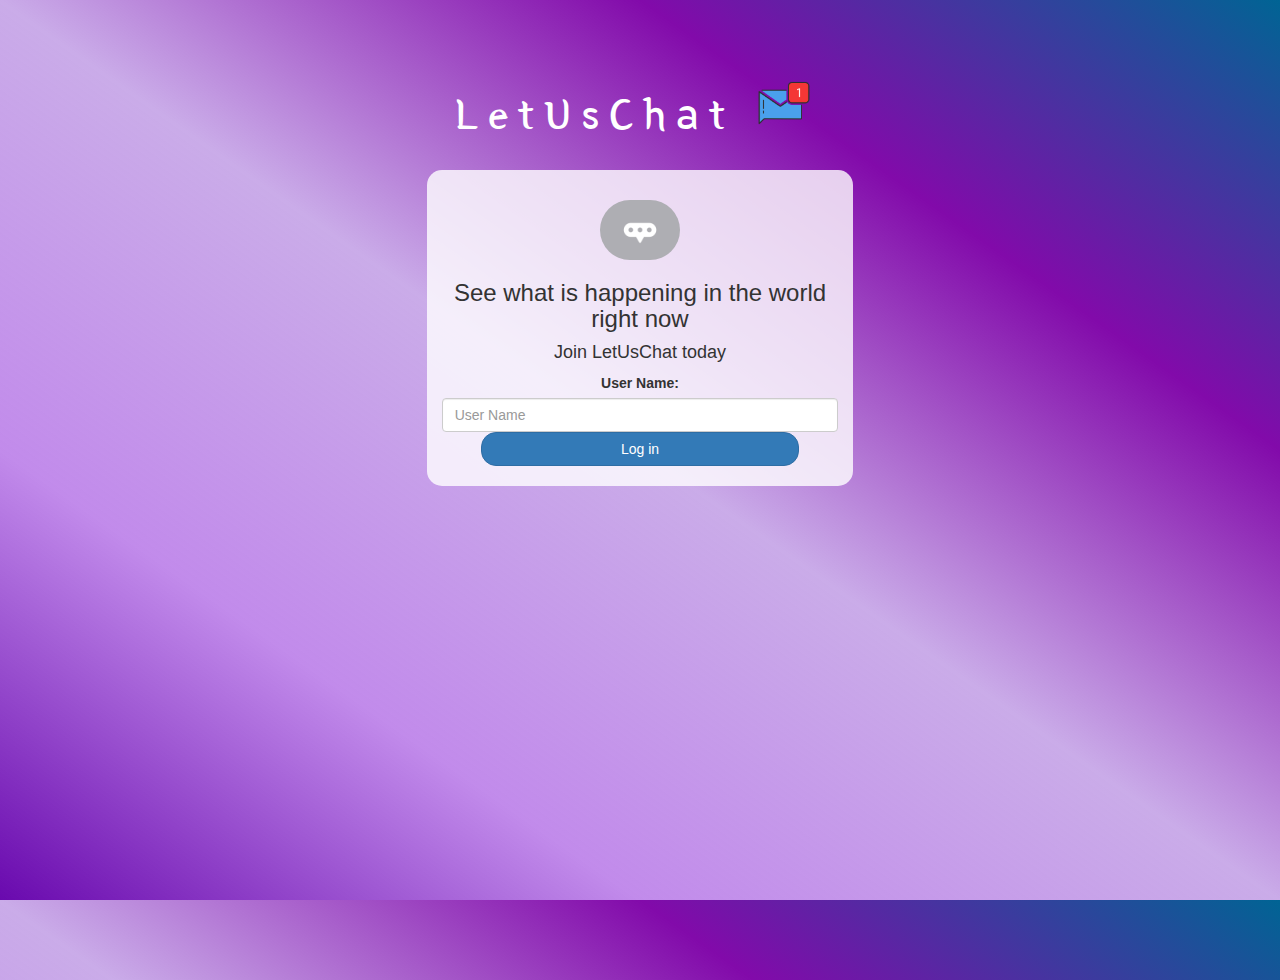
<file: index.html>
<!DOCTYPE html>
<html>
<head>
	<title>LetUsChat</title>
<link href="https://fonts.googleapis.com/css?family=Yeon+Sung&display=swap" rel="stylesheet"><meta name="viewport" content="width=device-width, initial-scale=1">

<link rel="stylesheet" href="https://maxcdn.bootstrapcdn.com/bootstrap/3.4.0/css/bootstrap.min.css">
<script src="https://ajax.googleapis.com/ajax/libs/jquery/3.4.1/jquery.min.js"></script>
<script src="https://maxcdn.bootstrapcdn.com/bootstrap/3.4.0/js/bootstrap.min.js"></script>

<link rel="stylesheet" type="text/css" href="style.css">
<script src="kwitter.js"></script>
</head>
<body>
<center>
	<h1 class="header">	
		LetUsChat	<sup>
	<img src="m2.png">
	</sup>
</h1>
	<div class="col-lg-4 col-md-6 col-sm-6 col-xs-11 login_div">
	<img src="Logo.gif" class="logo">
		<h3 >See what is happening in the world right now</h3>
		<h4 >Join LetUsChat today</h4>
		<div class="form-group">
		  <label >User Name:</label>
          <input type="text" id="user_name" class="form-control" placeholder="User Name"
		</div>
		<button id="login_button" class="btn btn-primary" onclick="addUser()">Log in</button>
		<br><br>
       
	</div>
</center>
</body>
</html>
</file>
<file: style.css>
html, body
{
  height: 100%;
  margin: 0;
}

body
{
background-image: linear-gradient(to right top, #6909ae, #9a40de9b, #6c18c15c, #820aaa, #006494);
}

.header
{
	color: white;font-family: 'Yeon Sung';font-size: 45px;letter-spacing: 10px;margin-top: 80px;
}
.header img
{
	width: 80px;margin-left: -15px;
}

.login_div
{
	background: rgba(255,255,255,0.8);float: none;border-radius: 15px;
}

.logo
{
	width: 80px;margin-top: 30px;border-radius: 40px;
}

#login_button
{
	width: 80%;border-radius: 15px;
}

.room_name
{
	cursor: pointer;
	font-size: 20px;
}


#logout
{
	font-size: 20px; float: right;
}


#output
{
	padding: 10px; width:80%;background: rgba(255,255,255,0.8);border-radius: 15px;
}

.input_div_room_page
{
	width: 80%;
}

.input_div label
{
	color: white;font-size: 20px;
}


.input_div_message_page
{
	position: fixed;bottom: 0px;width: 100%;background: rgba(255,255,255,0.8);
}
.input_div_message_page label
{
	color: black;
}
.input_div_message_page #msg
{
	width: 80%;
}
.input_div_message_page button
{
	margin-top: 15px;
	width: 50%; 
}
.color_white
{
	color: white
}

.user_tick
{
	width:20px;
}
.message_h4
{
	padding-left:5px;color:grey;
}
</file>
